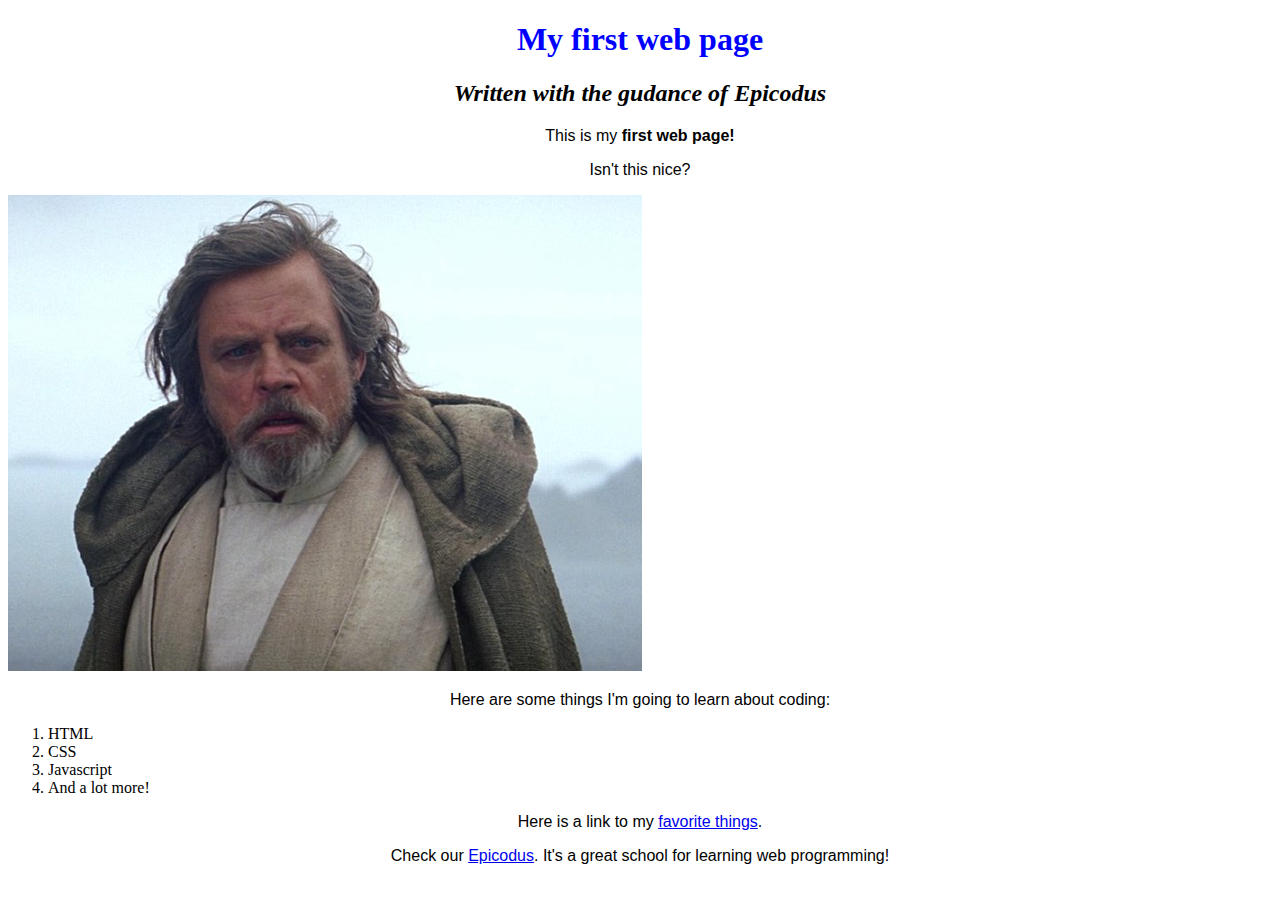
<file: my-first-webpage/index.html>
<!DOCTYPE html>
<html>
  <head>
    <link href="css/styles.css" rel="stylesheet" type="text/css">
    <title>Web page #1</title>
  </head>
  <body>
  <h1>My first web page</h1>
  <h2>Written with the gudance of <em>Epicodus</em></h2>

  <p> This is my <strong>first web page!</strong></p>
  <p> Isn't this nice?</p>
  <img src="img/luke.jpg" alt="The last of the Jedi.">

  <p>Here are some things I'm going to learn about coding:</p>
  <ol>
      <li>HTML</li>
      <li>CSS</li>
      <li>Javascript</li>
      <li>And a lot more!</li>
  </ol>

  <p>Here is a link to my <a href="favorite-things.html"> favorite things</a>.</p>
  <p>Check our <a href="http://epicodus.com/">Epicodus</a>. It's a great school
  for learning web programming!</p>
  </body>
</html>
</file>
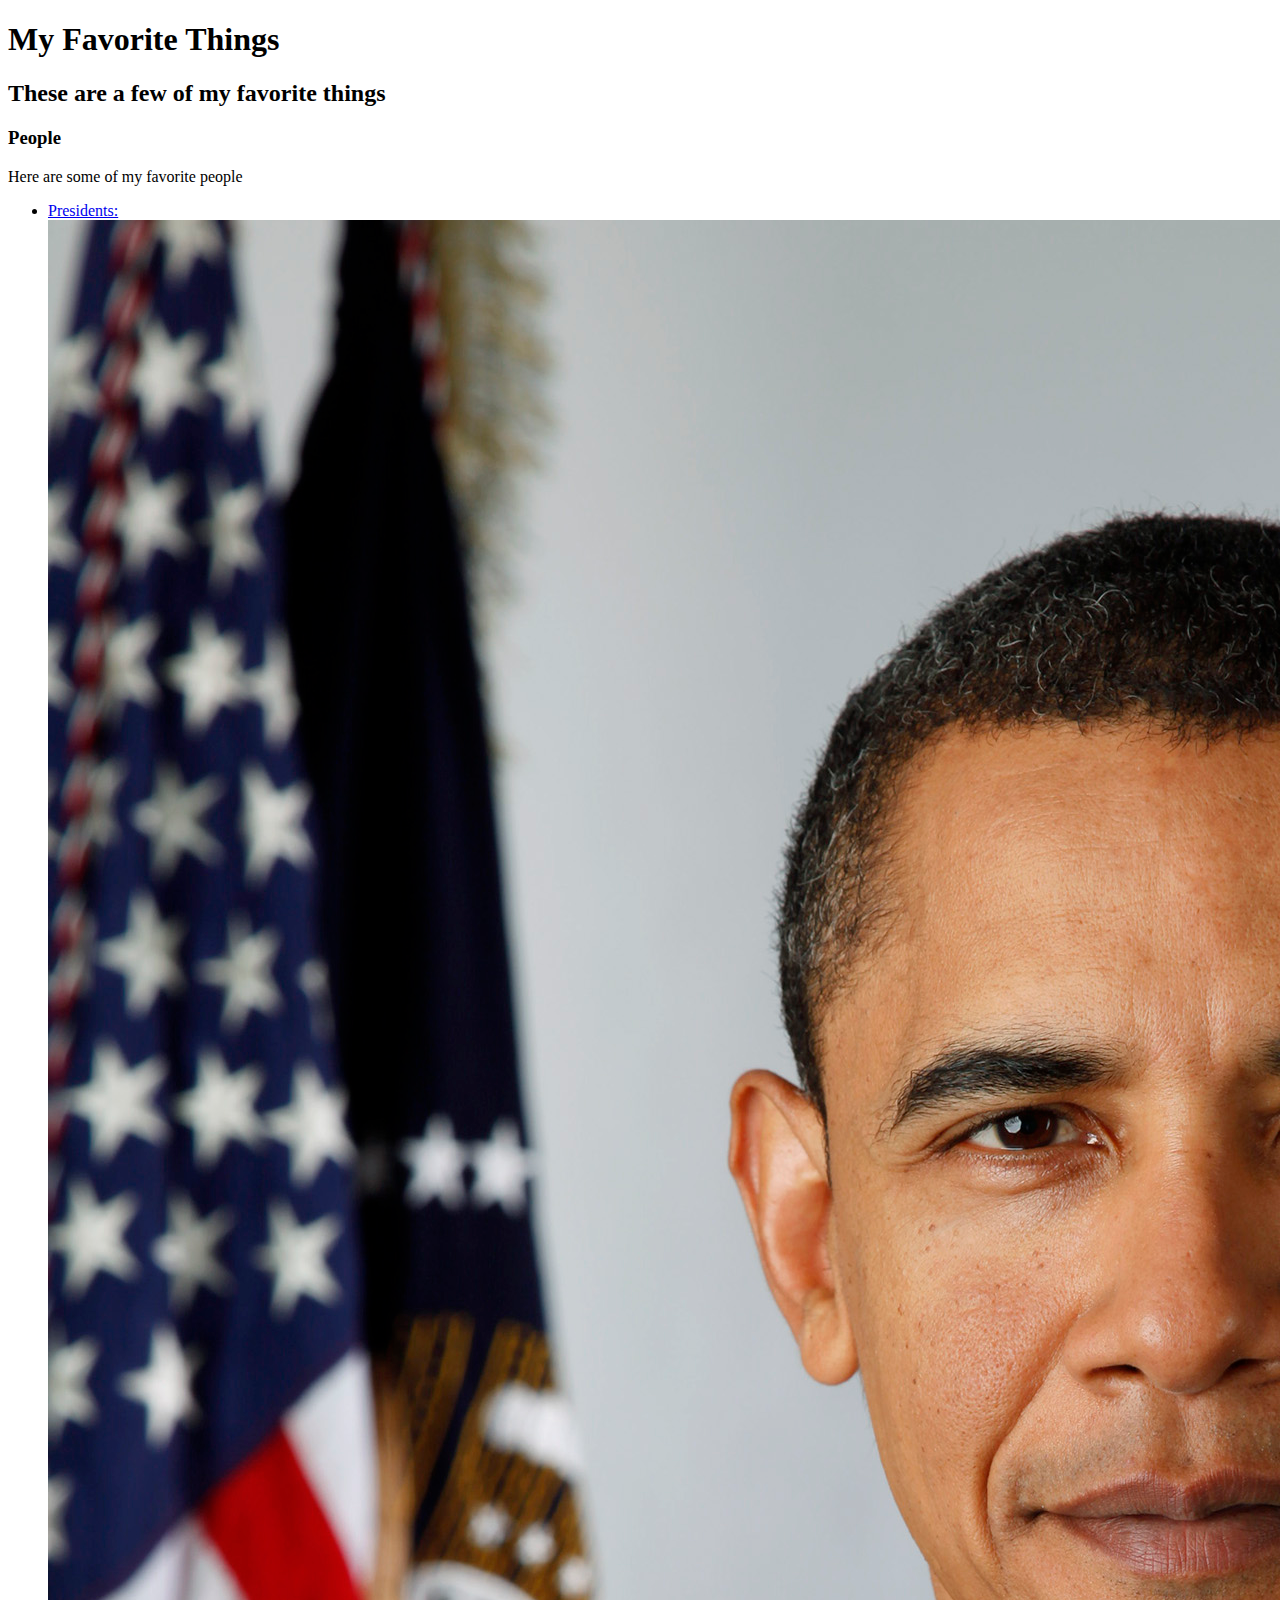
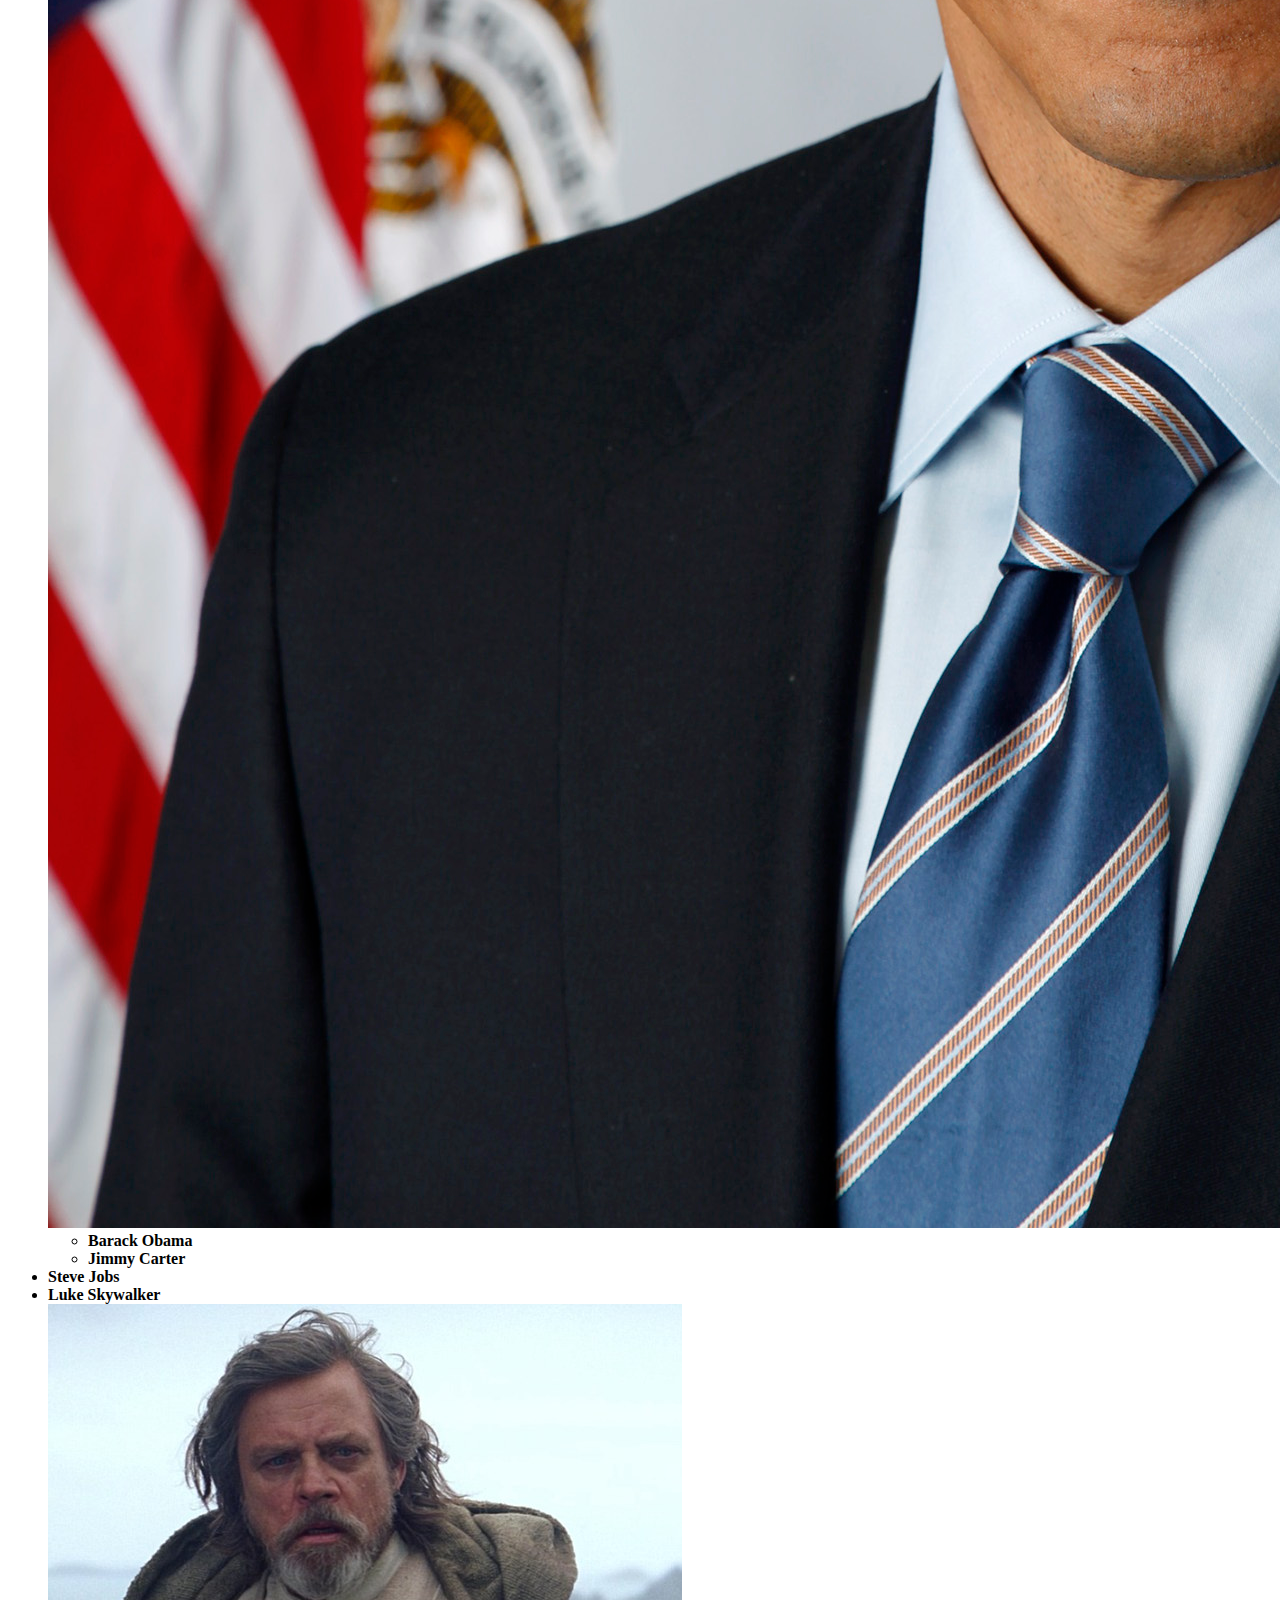
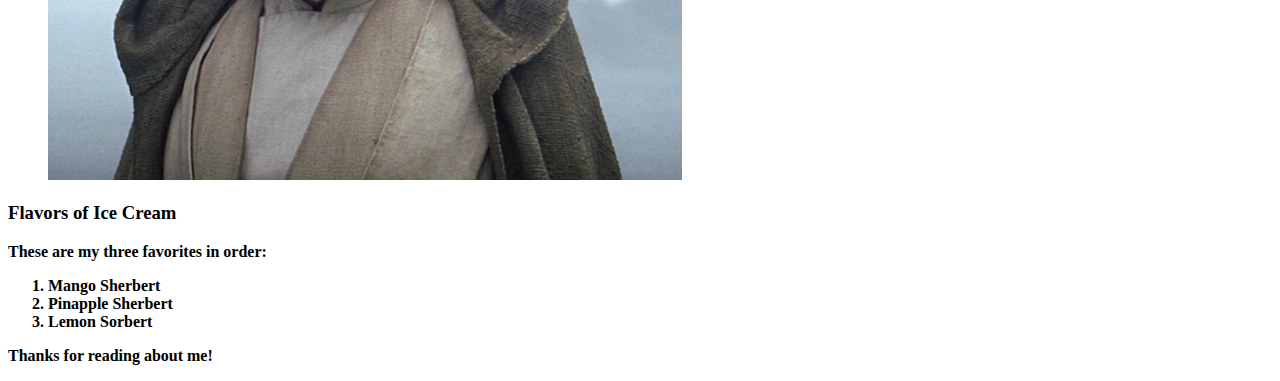
<file: my-first-webpage/favorite-things.html>
<!DOCTYPE html>
<html>
  <head>
    <title>Wendell's Favorite</title>
  </head>
  <body>
    <h1>My Favorite Things</h1>
    <h2>These are a few of my favorite things</h2>

    <h3>People</h3>
    <p>Here are some of my favorite people</p>
    <ul>
      <li>
        <a href="https://en.wikipedia.org/wiki/List_of_Presidents_of_the_United_States">
          Presidents:
          <img src="img/barryo.jpg" alt="The Man himself.">
        </a>
        <ul>
          <li><strong>Barack Obama<strong></li>
          <li>Jimmy Carter</li>
        </ul>
      </li>
      <li>Steve Jobs</li>
      <li>Luke Skywalker</li>
        <img src="img/luke.jpg" alt="Luke Skywalker">
   </ul>

   <h3>Flavors of Ice Cream</h3>
   <p>These are my three favorites in order:</p>
   <ol>
     <li>Mango Sherbert</li>
     <li> Pinapple Sherbert </li>
     <li> Lemon Sorbert </li>
   </ol>
   <p>Thanks for reading about me!</p>
  </body>
</html>
</file>
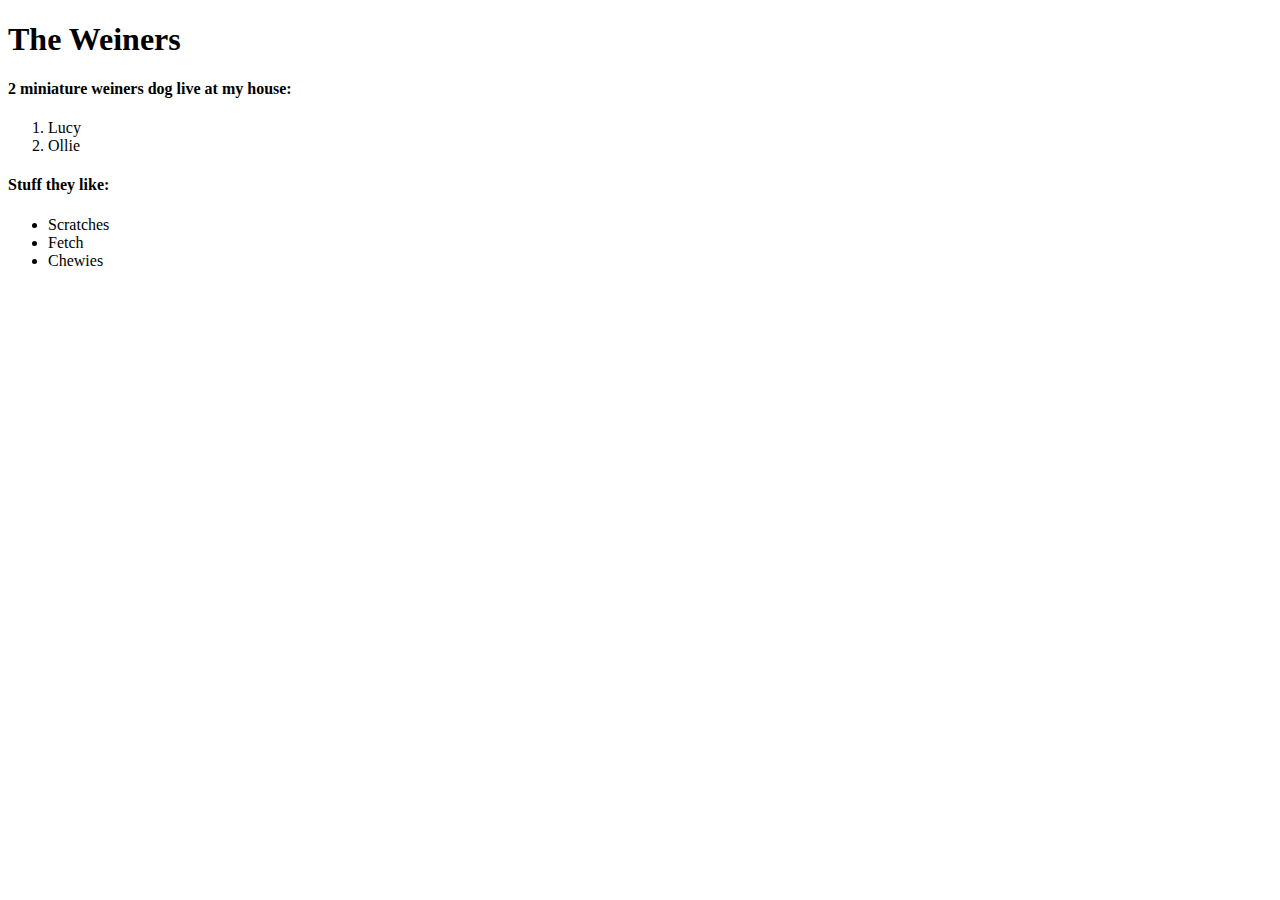
<file: my-first-webpage/the-weiners.html>
<!DOCTYPE html>
<html>
<head>
  <title>The Weiners</title>
</head>
<body>
  <h1>The Weiners</h1>
  <h4>2 miniature weiners dog live at my house:</h4>
  <ol>
    <li>Lucy</li>
    <li>Ollie</li>
  </ol>
  <h4>Stuff they like:</h4>
  <ul>
    <li>Scratches</li>
    <li>Fetch</li>
    <li>Chewies</li>
  </ul>
</body>
</html>
</file>
<file: my-first-webpage/css/styles.css>
h1 {
  color: blue;
  text-align: center;
}

h2 {
  font-style: italic;
  text-align: center;
}

p {
  font-family: sans-serif;
  text-align: center;
}

ul {
  font-size: 20px;
  line-height: 3
}
</file>
